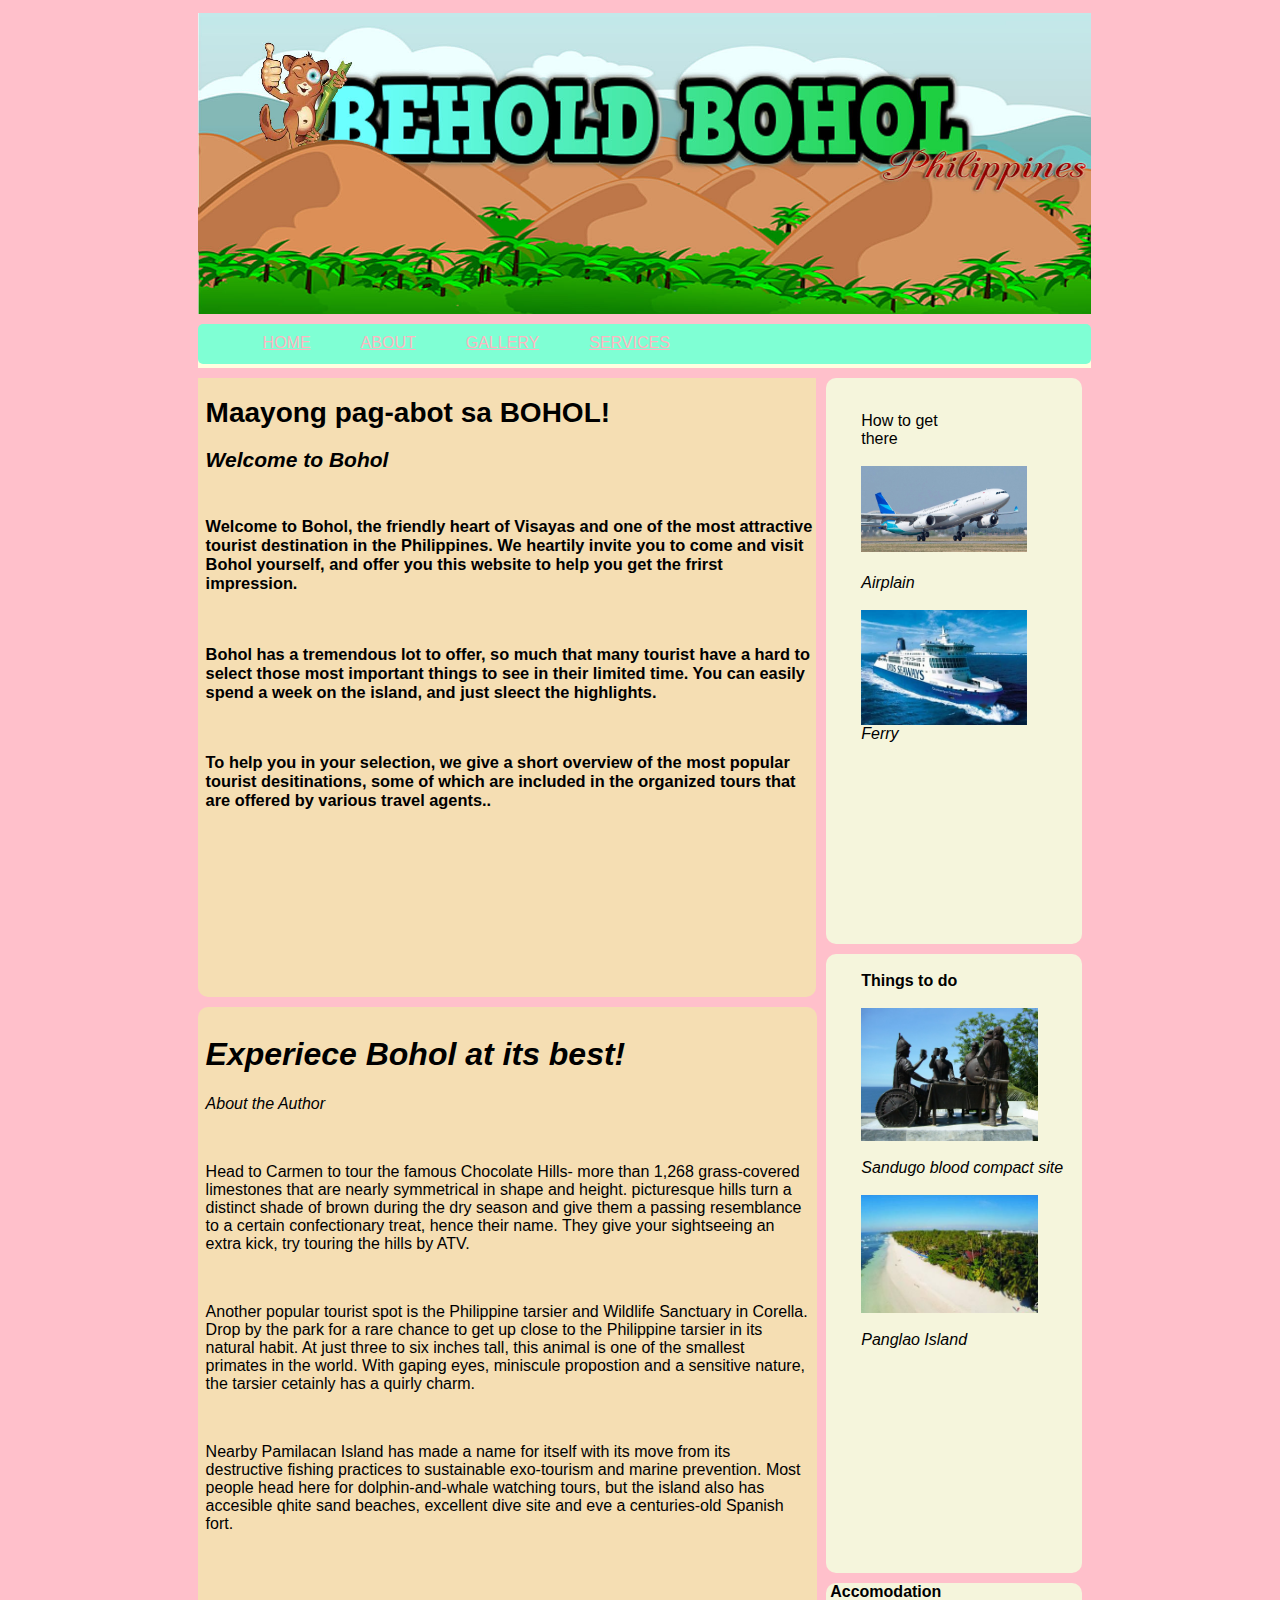
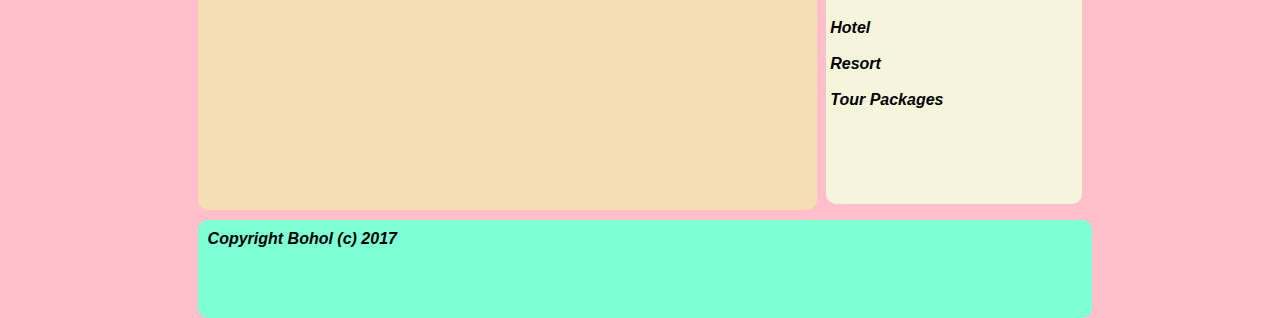
<file: index.html>
<html>
    <head> 
        
            <link rel="stylesheet" type="text/css" href="css/style.css">
            </head>
            <body>
            <div class="wrapall">
              
           <div class="logo"> <img src="img/logo.jpg"> </div>
            <div class="nav"> 
              <div class="navigation">
                <UL>
                  <li>  <a href="index.html"> HOME </a>
                  </li>
                  <li> <a href="about.html"> ABOUT </a>
                  </li>
                  <li> <a href="gallery.html"> GALLERY </a>
                  </li>
                  <li> <a href="services.html"> SERVICES </a>
                  </li>
                  </UL>
              </div>
            </div>
            <div class="contup" > 
               <h1>    Maayong pag-abot sa BOHOL! </h1> 
               
                <h2> <i> Welcome to Bohol  </i> <br> 
              <br>
              <p> <h3> Welcome to Bohol, the friendly heart of Visayas and one of the most attractive tourist destination in the Philippines. We heartily invite you to come and visit Bohol yourself, and offer you this website to help you get the frirst impression. </p> <br>
              <p> Bohol has a tremendous lot to offer, so much that many tourist have a hard to select those most important things to see in their limited time. You can easily spend a week on the island, and just sleect the highlights. </p> <br> 
              <p> To help you in your selection, we give a short overview of the most popular tourist desitinations, some of which are included in the organized tours that are offered by various travel agents.. </p> <br> 
              </h2>
               
                 </div>
            <div class="topsidebar"> <p align="left"> <br>How to get <br> there <br> <br> <img src="img/air.jpg"></b><i> <br> <br> Airplain <br> <br> <img src="img/ship.jpg"> <br>  Ferry </i> </div>
          <div class="midside" align="left"> <b> <br> Things to do </b> <br> <br> <img src="img/blood.jpg"> <br> <br> <i> Sandugo blood compact site <br <br><br><img src="img/panglao.jpg"> <br><br>  Panglao Island </div>
           <div class="contdown"><h1> Experiece Bohol at its best! </h1>
             
              <p> <i> About the Author </i>  </p> </i> <br>
              <p> Head to  Carmen   to tour the famous Chocolate Hills- more than 1,268 grass-covered limestones that are nearly symmetrical in shape and height. picturesque hills turn a distinct shade of brown during the dry season and give them a passing resemblance to a certain confectionary treat, hence their name. They give your sightseeing an extra kick, try touring the hills by ATV. </p> <br>
              <p> Another popular tourist spot is  the Philippine tarsier and Wildlife Sanctuary in Corella. Drop by the park for a rare chance to get up close to the Philippine tarsier in its natural habit. At just three to six inches tall, this animal is one of the smallest primates in the world. With gaping eyes, miniscule propostion and a sensitive nature, the tarsier cetainly has a quirly charm. </p> <br>
              <p> Nearby Pamilacan Island has made a name for itself with its move from its destructive fishing practices to sustainable exo-tourism and marine prevention. Most people head here for dolphin-and-whale watching tours, but the island also has accesible qhite sand beaches, excellent dive site and eve a centuries-old Spanish fort. </p> <br>
             
              </div>  
        
           <div class="botbar" align="left"> <b> Accomodation  <br> <br>
             <i> Hotel
               <br>
               <br>
               Resort
               <br>
               <br>
               
               Tour Packages 
               <br></div>   
          <div class="fot"> Copyright Bohol  (c) 2017
            </div>
          
           
                            
                    </div>
                    </body>
                    </html>
</file>
<file: css/style.css>
body{
    background-color: Pink;
   font-family: 'Franklin Gothic Medium', 'Arial Narrow', Arial, sans-serif;
   text-align: left;
   color: black;
 

  
}

.wrapall{
   
    width: 70%;
 
    margin: auto;     
    border-top-left-radius: 5px;
    border-top-right-radius: 5px;          
   
    
    
}
.logo img{
     background-color: aquamarine;
    height:auto;
    width: 101%;
    margin-top: 5px;
    margin-bottom: 10px;;
    
}
.nav{
    background-color: lightyellow ;
    height:5%;
    width: 101%;
   border-top-left-radius: 10px;
   border-top-right-radius: 10px;
}
.navigation{
    height: 40px;
    border-radius: 5px;
    background-color: aquamarine;
}
.nav .navigation ul{
    list-style: none;
    margin: 0 auto;
}
.nav .navigation a:hover,
.nav .navigation a:active{
    background-color: hotpink
}
.nav .navigation ul li{
    float: left;
    display: inline;
}
.nav .navigation a:link,
.nav .navigation a:visited{
    color: lightpink;
    display: inline-block;
    padding: 10px 25px;
    height: 20px;
    border-radius: 5px;
    
    
}
.nav .navigation a:hover,
.nav .navigation a:active,
.nav .navigation .active a:link,
.nav .navigation .active a.visited{
    background-color: coral;
    text-shadow: none;
}
.contup{
    background-color: wheat ;
    margin-top: 10px;
    width: 69%;
    height: 70%;
    padding-left: 8px;
    font-size: 14px;
    border-bottom-left-radius: 10px;
    border-bottom-right-radius: 10px;
   

     float:left;
   
}
.topsidebar img{
    width:75%;
    
}
.topsidebar{
    margin-top: 10px;
    padding-left: 4%;
    background-color: beige  ;
    height:64%;
    width: 25%;
    float: right;
margin-bottom: 10px;
 border-bottom-left-radius: 10px;
    border-bottom-right-radius: 10px;
    border-top-left-radius:  10px;
    border-top-right-radius: 10px;
 
}
.midside img{
    width:80%;
}
.midside{
     padding-left: 4%;
background-color: beige  ;
    height:70%;
    width: 25%;
    float: right;
    border-bottom-left-radius: 10px;
    border-bottom-right-radius: 10px;
    border-top-left-radius:  10px;
    border-top-right-radius: 10px;
    
}
.botbar{
    padding-left: 4px;
    margin-top: 10px;
background-color: beige  ;
    height:25%;
    width: 28.5%;
    float: right;
     border-bottom-left-radius: 10px;
    border-bottom-right-radius: 10px;
    border-top-left-radius:  10px;
    border-top-right-radius: 10px;
}
.fot{
    background-color: aquamarine ;
    height:10%;
    width: 100%;
    float: left;
    margin-top: 10px;
    padding-left: 10px;
    padding-top: 10px;
     border-bottom-left-radius: 10px;
    border-bottom-right-radius: 10px;
    border-top-left-radius:  10px;
    border-top-right-radius: 10px;
}

.contdown {
    background-color: wheat ;
    height:89%;
    width: 68.2%;
    margin-top: 10px;
    padding: 8px;
    color: black;
  font-size: 16px;
   border-bottom-left-radius: 10px;
    border-bottom-right-radius: 10px;
    border-top-left-radius:  10px;
    border-top-right-radius: 10px;
     

     float:left;
}
.gallery{
    background-color: wheat ;
    margin-top: 20px;
    width: 100%;
    height: 70%;
    padding-left: 8px;
    font-size: 14px;
    border-bottom-left-radius: 10px;
    border-bottom-right-radius: 10px;
   

     
   
}
</file>
